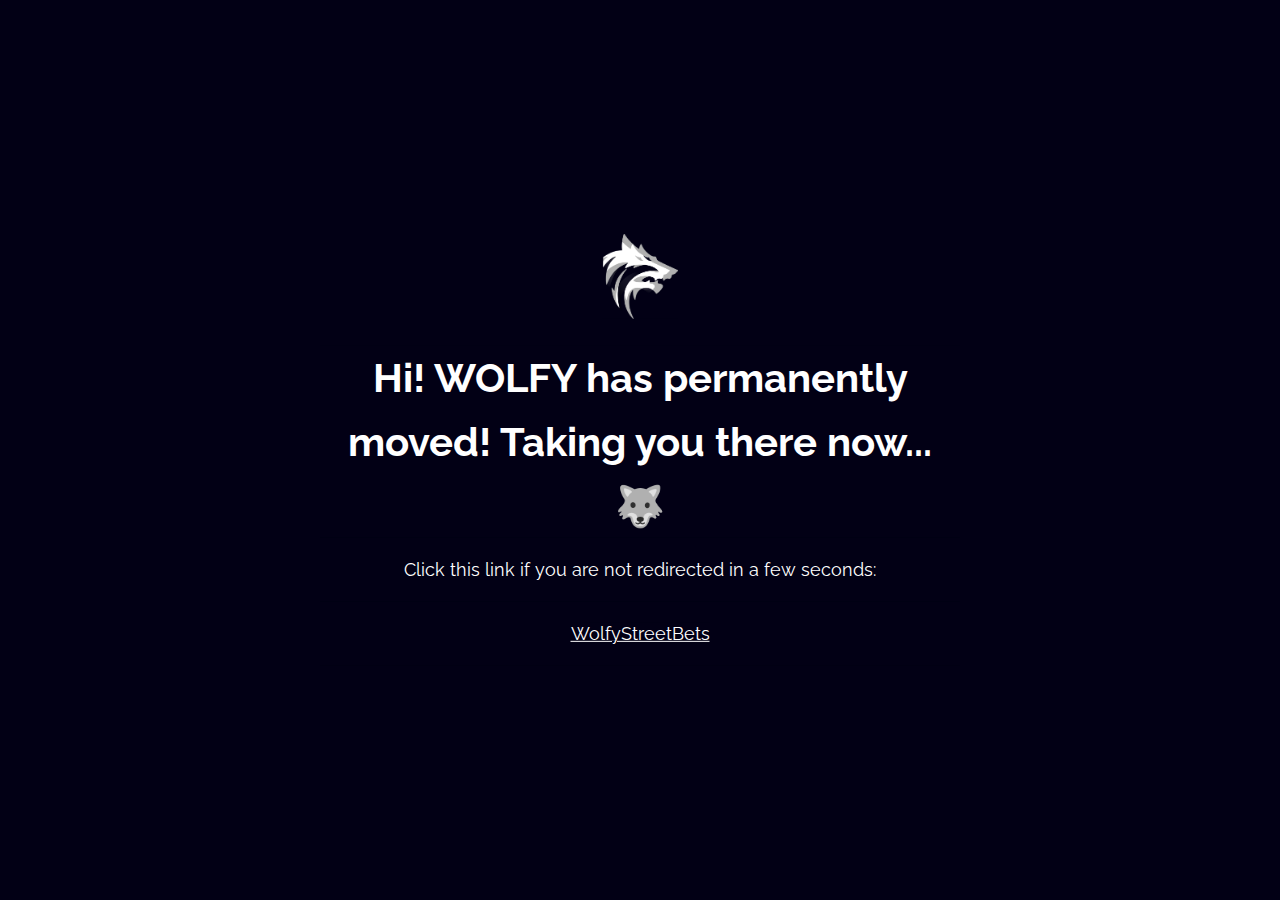
<file: web/index.html>
<!DOCTYPE html>
<html>
    <head>
        <meta charset="utf-8">
        <meta http-equiv="X-UA-Compatible" content="IE=edge">
        <title>$WOLFY - WOLFYCOIN</title>
        <meta name="viewport" content="width=device-width, initial-scale=1">
        <meta http-equiv="refresh" content="5; URL=https://www.wolfystreetbets.com/" />
        <link rel="preconnect" href="https://fonts.gstatic.com">
        <link href="https://fonts.googleapis.com/css2?family=Raleway:wght@400;500&display=swap" rel="stylesheet">
        <link rel="stylesheet" href="static/main.css">
    </head>
    <body>
        <!-- redirect: wolfystreetbets.com -->
            <img class="logo" src="static/img/logo.png" alt="WOLFY">

            <h1>Hi! WOLFY has permanently moved! Taking you there now... 🐺</h1>

            <p>Click this link if you are not redirected in a few seconds:</p>

            <p><a href="https://wolfystreetbets.com">WolfyStreetBets</a></p>
       
    </body>
</html>
</file>
<file: web/static/main.css>
* {
    box-sizing: border-box;
    margin: 0;
    background-color: #020015;
    color: white;
    font-family: 'Raleway', sans-serif;
}

body {
    text-align: center;
    line-height: 4em;
    position: fixed;
    top: 50%;
    left: 50%;
    transform: translate(-50%, -50%);
}

h1 {
    font-size: 40px;   
}

p {
    font-size: 18px;
}

img {
    width: 12%;
    height: auto;
}
</file>
